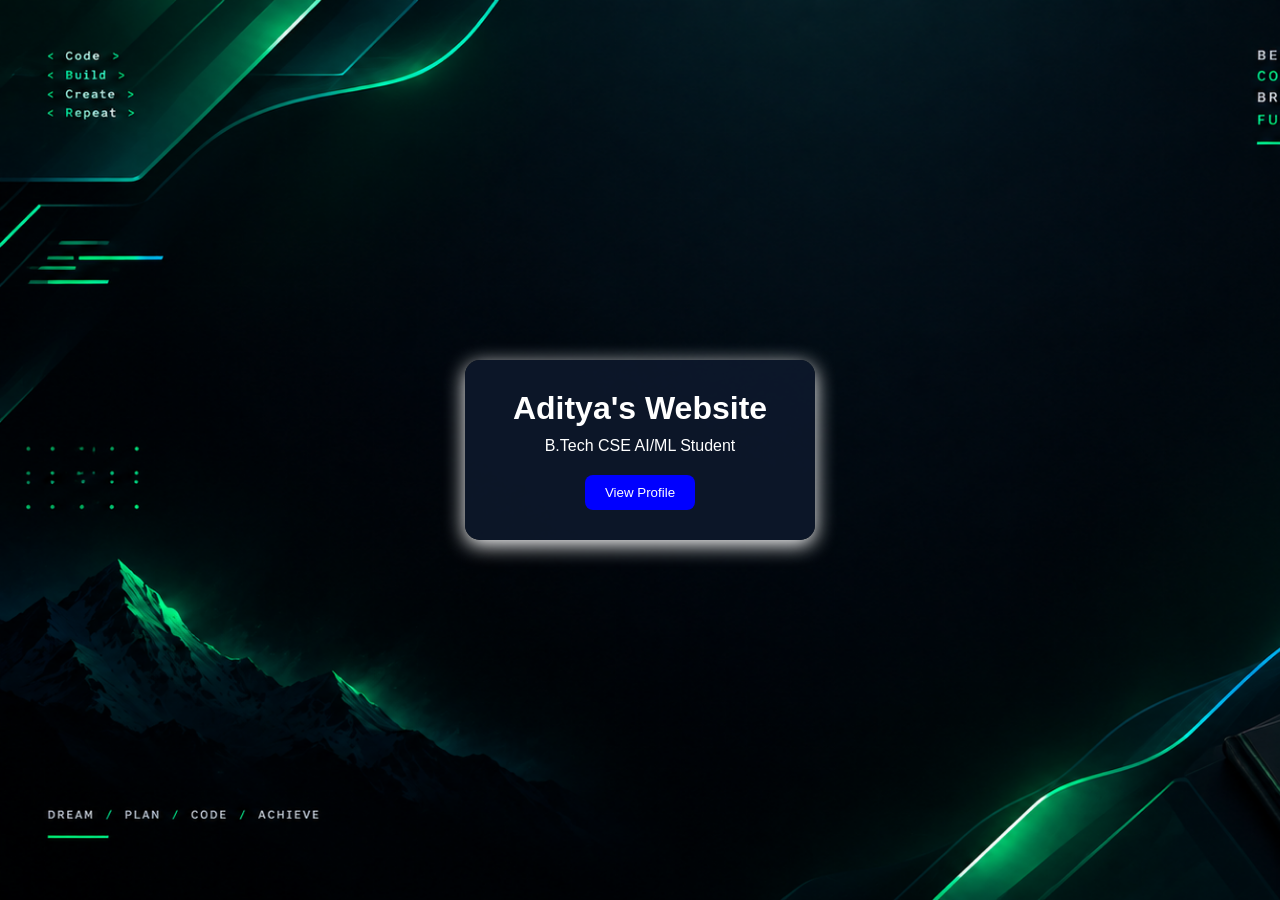
<file: index.html>
<!DOCTYPE html>
<html>
<head>
    <title>My Card</title>
    <link rel="stylesheet" href="style.css">
    <style>body { background-image: url('background.png'); background-size: cover; }</style>
</head>

<body>
    

    <div class="card">
        <h1>Aditya's Website</h1>
        <p>B.Tech CSE AI/ML Student</p>
        <button><a href="intro1.html" style="text-decoration: none; color: white;">View Profile</a></button>
    </div>

</body>
</html>
</file>
<file: style.css>
* {
    margin: 0;
    padding: 0;
    box-sizing: border-box;
}
body {
    min-height: 100vh;
    display: flex;
    justify-content: center;
    align-items: center;
    background: #f2f2f2;
    font-family: Arial, sans-serif;
    background-image: url('background.jpg.jpeg');
    height: 100vh;
    background-size: cover;
}

.card { width: 350px;
    padding: 30px;
    background: rgba(15, 25, 45, 0.85);
    text-align: center;
    border-radius: 15px;
    box-shadow: 0 5px 20px white;
   
}
.card h1 {
    margin-bottom: 10px;
    color: white;
}

.card p {
    margin-bottom: 20px;
    color:white;
}

.card button {
    padding: 10px 20px;
    border: none;
    border-radius: 8px;
    background: blue;
    color: white;
    cursor: pointer;
    transition: 0.3s;
}

.card button:hover {
    transform: scale(1.05);
}
</file>
